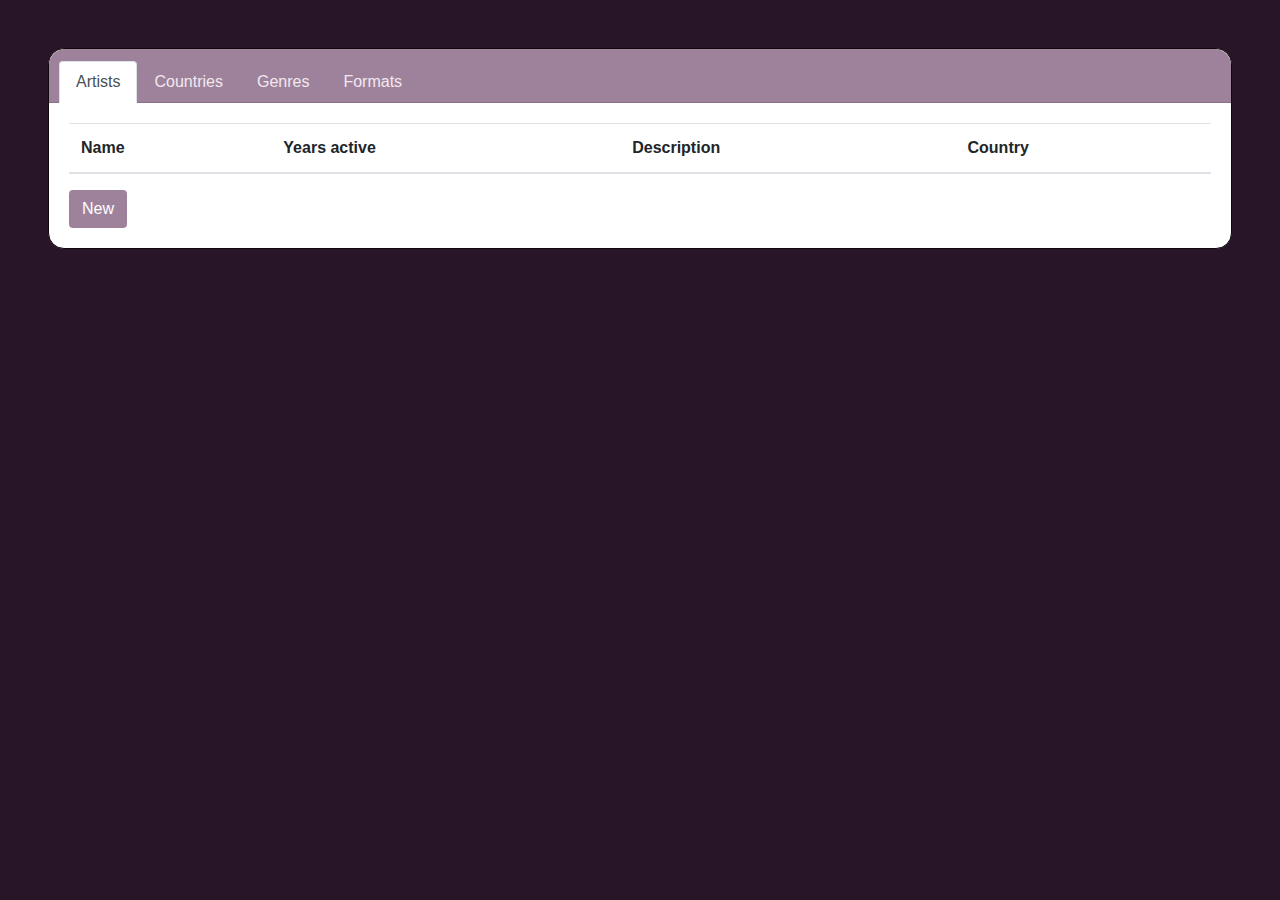
<file: site/pages/index.html>
<!DOCTYPE html>
<html lang="en">
<head>
    <meta charset="UTF-8">
    <meta name="viewport" content="width=device-width, initial-scale=1.0">
    <!-- Libraries -->
    <link rel="stylesheet" href="https://cdn.jsdelivr.net/npm/bootstrap@4.0.0/dist/css/bootstrap.min.css" integrity="sha384-Gn5384xqQ1aoWXA+058RXPxPg6fy4IWvTNh0E263XmFcJlSAwiGgFAW/dAiS6JXm" crossorigin="anonymous">
    <!-- Custom stylesheets -->
    <link rel="stylesheet" href="../resources/css/style.css">
    <title>Album Ratings</title>
</head>
<body>
    <div class="d-flex p-5">
        <div class="card card-purple w-100">
            <!-- Navigation-->
            <div class="card-header">
                <ul class="nav nav-tabs card-header-tabs" role="tablist">
                    <li class="nav-item" id="nav-tabs">
                        <a class="nav-link active" id="nav-artists-tab" href="#nav-artists" data-toggle="tab" role="tab" aria-controls="nav-tabs" aria-selected="true">Artists</a>
                    </li>
                    <li class="nav-item">
                        <a class="nav-link" id="nav-countries-tab" href="#nav-countries" data-toggle="tab" role="tab" aria-controls="nav-tabs" aria-selected="false">Countries</a>
                    </li>
                    <li class="nav-item">
                        <a class="nav-link" id="nav-genres-tab" href="#nav-genres" data-toggle="tab" role="tab" aria-controls="nav-tabs" aria-selected="false">Genres</a>
                    </li>
                    <li class="nav-item">
                        <a class="nav-link" id="nav-formats-tab" href="#nav-formats" data-toggle="tab" role="tab" aria-controls="nav-tabs" aria-selected="false">Formats</a>
                    </li>
                </ul>
            </div>
            <!-- Tabs -->
            <div class="card-body">
                <div class="tab-content" id="nav-tab-content">
                    <div class="tab-pane fade active show" id="nav-artists" role="tabpanel" aria-labelledby="nav-artists-tab">
                        <table id="artists" class="table table-striped">
                            <thead>
                                <tr>
                                    <th>Name</th>
                                    <th>Years active</th>
                                    <th>Description</th>
                                    <th>Country</th>
                                </tr>
                            </thead>
                            <tbody></tbody>
                        </table>
                        <a href="edit_artist.html?id=_NEW_" class="btn btn-default">New</a>
                    </div>

                    <div class="tab-pane fade" id="nav-countries" role="tabpanel" aria-labelledby="nav-countries-tab">
                        <table id="countries" class="table table-striped">
                            <thead>
                                <tr>
                                    <th>Name</th>
                                    <th>Country Code</th>
                                </tr>
                            </thead>
                            <tbody></tbody>
                        </table>
                    </div>

                    <div class="tab-pane fade" id="nav-genres" role="tabpanel" aria-labelledby="nav-genres-tab">
                        <div id="genres">
                            
                        </div>
                    </div>

                    <div class="tab-pane fade" id="nav-formats" role="tabpanel" aria-labelledby="nav-formats-tab">
                        <div id="formats">

                        </div>
                    </div>
                </div>
            </div>
        </div>
    </div>
</body>
<!-- Libraries -->
<script type="text/javascript" src="../../lib/jquery-3.7.1.min.js"></script>
<script src="https://cdn.jsdelivr.net/npm/popper.js@1.12.9/dist/umd/popper.min.js" integrity="sha384-ApNbgh9B+Y1QKtv3Rn7W3mgPxhU9K/ScQsAP7hUibX39j7fakFPskvXusvfa0b4Q" crossorigin="anonymous"></script>
<script src="https://cdn.jsdelivr.net/npm/bootstrap@4.0.0/dist/js/bootstrap.min.js" integrity="sha384-JZR6Spejh4U02d8jOt6vLEHfe/JQGiRRSQQxSfFWpi1MquVdAyjUar5+76PVCmYl" crossorigin="anonymous"></script>
<!-- Scripts -->
<script type="text/javascript" src="../scripts/ApiClient.js"></script>
<script type="text/javascript" src="../scripts/util.js"></script>
<script type="text/javascript">
    API.Countries.getList().then(result => {
        if(result.success === false) return;

        // Load and display all countries
        result.data.forEach(country => {
            const $row = $('<tr>');
            $row.append($('<td>').text(country.name));
            $row.append($('<td>').text(country.code));
            $("#countries").append($row);
        })
    });

    API.Artists.getList().then(result => {
        if(result.success === false) return;

        // Load and display all artists
        result.data.forEach(artist => {
            let flags = artist.countries.map(country => getFlagEmoji(country.code));
            let url = 'edit_artist.html?id=' + artist.id;

            const $row = $('<tr>');
            $row.append($('<td>').append($('<a>').attr('href', url).text(artist.name)));
            $row.append($('<td>').text(artist.years_active));
            $row.append($('<td>').text(artist.description));
            $row.append($('<td>').text(flags.join(' ')).addClass('emoji-cell'))
            $('#artists').append($row);
        })
    })

    API.Genres.getSubgenreTree(3).then(result => {

    })

    API.Genres.getAllTopLevelGenres().then(result => {
        if(result.success === false) return;

        result.data.forEach(genre => {
            const url = 'genre.html?id=' + genre.id;
            $('#genres').append($('<p>').append($('<a>').attr('href', url).text(genre.name)));
        })
    })

    API.Genres.getAncestors(11).then(result => {

    })
    /*
    API.PrimaryGenres.getList().then(result => {
        if(result.success === false) return;

        // Load and display primary genres
        result.data.forEach(primaryGenre => {

            const $e = $('<div>').addClass('genre-box-temp')
            $e.append($('<h1>').text(primaryGenre.name));
            $('#genres').append($e);

            // Load and display subgenres
            API.PrimaryGenres.getSubgenres(primaryGenre.id).then(result2 => {
                if(result2.success === false) return;
                result2.data.forEach(genre => {
                    $e.append($('<p>').text(genre.name));
                })
            })
        });
    })
    */

    API.Formats.getList().then(result => {
        if(result.success === false) return;

        // Load and display formats
        result.data.forEach(format => {
            $('#formats').append($('<p>').text(format.name));
        });
    })
</script>
</html>
</file>
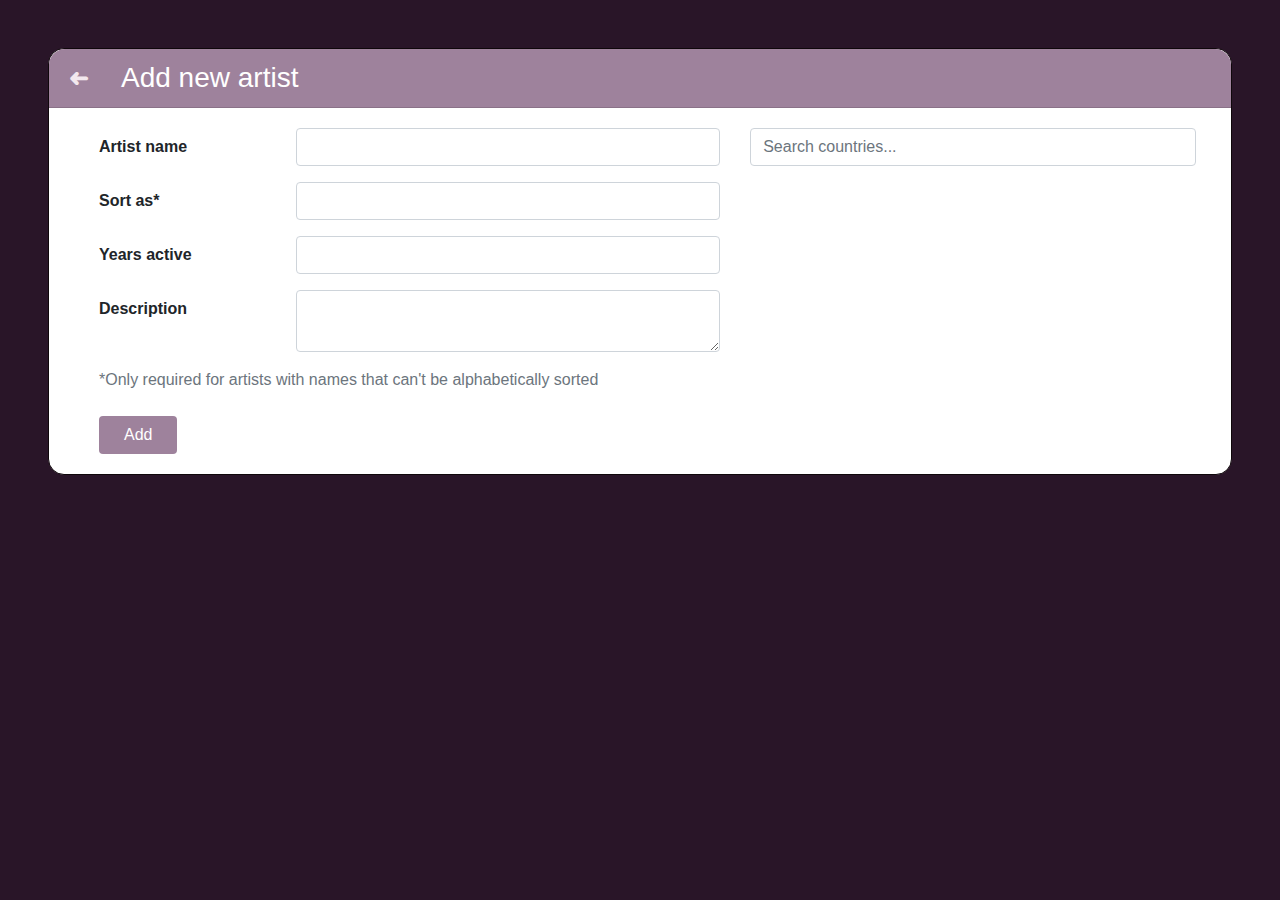
<file: site/pages/edit_artist.html>
<!DOCTYPE html>
<html lang="en">
<head>
    <meta charset="UTF-8">
    <meta name="viewport" content="width=device-width, initial-scale=1.0">
    <!-- Libraries -->
    <link rel="stylesheet" href="https://cdn.jsdelivr.net/npm/bootstrap@4.0.0/dist/css/bootstrap.min.css" integrity="sha384-Gn5384xqQ1aoWXA+058RXPxPg6fy4IWvTNh0E263XmFcJlSAwiGgFAW/dAiS6JXm" crossorigin="anonymous">
    <link rel="stylesheet" href="../../lib/jquery-ui.min.css">
    <!-- Custom stylesheets -->
    <link rel="stylesheet" href="../resources/css/style.css">
    <style>
        #countries {
            & div {
                display: flex;
                padding: 0.25rem;
                gap: 0.75rem;

                & p {
                    flex-grow: 1;
                }
            }
            
        }
    </style>
    <title>Album Ratings</title>
</head>
<body>
    <main class="p-5">
        <form id="form">
            <div class="card card-purple w-100">
                <!-- Navigation-->
                <div class="card-header d-flex align-items-center" style="gap: 2rem;">
                    <a class="arrow-back flip-v" href="index.html">➜</a>
                    <h3 class="card-title">Edit artist</h3>
                </div>
    
                <div class="card-body d-flex">
                    <div class="col-lg-7">

                        <input type="hidden" id="id"> 

                        <div class="input-row">
                            <label class="col-form-label col-4" for="name">Artist name</label>
                            <input type="text" class="form-control" id="name" name="name">
                        </div>
                        
                        <div class="input-row">
                            <label class="col-form-label col-4" for="sorting_name">Sort as*</label>
                            <input type="text" class="form-control" id="sorting_name" name="sorting_name">
                        </div>

                        <div class="input-row">
                            <label class="col-form-label col-4" for="years_active">Years active</label>
                            <input type="text" class="form-control" id="years_active" name="years_active">
                        </div>

                        <div class="input-row">
                            <label class="col-form-label col-4" for="description">Description</label>
                            <textarea class="form-control" id="description" name="description"></textarea>
                        </div>

                        <p class="text-secondary" style="margin-left: 15px">*Only required for artists with names that can't be alphabetically sorted</p>

                        <button type="submit" class="btn btn-default px-4 mt-2" style="margin-left: 15px;">Save</button>
                    </div>

                    <div class="col-lg-5">
                        <div class="input-group">
                            <input type="text" class="form-control" id="search-countries" name="search-countries" placeholder="Search countries...">
                        </div>
                        
                        <br>
                        <div id="countries">

                        </div>
                    </div>
                </div>
            </div>
        </form>
    </main>
</body>
<!-- Libraries -->
<script type="text/javascript" src="../../lib/jquery-3.7.1.min.js"></script>
<script type="text/javascript" src="../../lib/jquery-ui.min.js"></script>
<script src="https://cdn.jsdelivr.net/npm/popper.js@1.12.9/dist/umd/popper.min.js" integrity="sha384-ApNbgh9B+Y1QKtv3Rn7W3mgPxhU9K/ScQsAP7hUibX39j7fakFPskvXusvfa0b4Q" crossorigin="anonymous"></script>
<script src="https://cdn.jsdelivr.net/npm/bootstrap@4.0.0/dist/js/bootstrap.min.js" integrity="sha384-JZR6Spejh4U02d8jOt6vLEHfe/JQGiRRSQQxSfFWpi1MquVdAyjUar5+76PVCmYl" crossorigin="anonymous"></script>
<!-- Scripts -->
<script type="text/javascript" src="../scripts/ApiClient.js"></script>
<script type="text/javascript" src="../scripts/util.js"></script>

<script type="text/javascript">

    const NEW_ARTIST_ID = '_NEW_';

    const queryString = window.location.search;
    const urlParams = new URLSearchParams(queryString);
    const ARTIST_ID = urlParams.get('id');
    const SUCCESS = urlParams.get('success');

    const EDIT = 'edit';
    const ADD = 'add';

    const ACTION = ARTIST_ID === NEW_ARTIST_ID ? ADD : EDIT;

    const $countries = $('#countries');
    const deletedCountries = [];
    const newCountries = [];

    //if(SUCCESS === 'true') {
    //    alert("Sucessfully saved!");
    //} else if(SUCCESS === 'false') {
    //    alert("Could not save!")
    //}

    //#region page load

    // Redirect to add artist
    if(ARTIST_ID === null) {
        window.location.href = window.location + '?id=' + NEW_ARTIST_ID;
    }
    // Add new artist
    else if(ACTION === ADD) {
        addInit();
    }
    // Edit existing artist
    else if(ACTION === EDIT) {
        editInit(ARTIST_ID);
    }

    function addInit() {
        $('.card-title').text('Add new artist');
        $('.card-body button[type="submit"]').text('Add');
    }

    function editInit(id) {
        API.Artists.get(id).then(result => {
            if(result.success === false) {
                alert(result.info);
                throw new Error(result.info)
            }
            else {
                const artist = result.object;
                $('#id').val(artist.id);
                $('#name').val(artist.name);
                $('#sorting_name').val(artist.sorting_name);
                $('#years_active').val(artist.years_active);
                $('#description').val(artist.description);

                artist.countries.forEach(country => {
                    addCountryRow(country.name, country.code);
                })
            }
        });
    }

    //#endregion

    function addCountryRow(countryName, countryCode) {
        const flag = getFlagEmoji(countryCode);

        const $remove = $('<a>').attr('href', 'javascript:void(0)').text('Remove');
        $remove.click(e => {
            var index = newCountries.indexOf(countryCode);

            if (index !== -1) {
                newCountries.splice(index, 1);
            } else {
                deletedCountries.push(countryCode);
            }
            // remove element from list
            $countries.find(`[value="${countryCode}"]`).remove();
            
        })

        const $row = $('<div>').attr('value', countryCode);
        $row.append(flag);
        $row.append($('<p>').addClass('m-0').text(countryName));
        $row.append($remove);

        $countries.append($row);
    }

    $('#search-countries').autocomplete({
        source: function(request, response) {
            API.Countries.search(request.term).then(result => {
                response(result.success ? result.data : []);
            });
        },
        select: function(event, { item }) {
            newCountries.push(item.code);
            addCountryRow(item.name, item.code);
        }
    }).data('ui-autocomplete')._renderItem = function (ul, item) {
        return $('<li>')
            .css('padding-left', '0.5rem')
            .append(getFlagEmoji(item.code) + ' ' + item.name)
            .appendTo(ul);
    };

    $('#form').submit(event => {
        const data = new FormData(event.target);

        if(ACTION === EDIT) {
            data.append('id', $('#id').val());
        }

        

        API.Artists.save(data).then(async (result) => {
            let url = location.protocol + '//' + location.host + location.pathname;
            let id = result.info;

            for (const countryCode of newCountries) {
                await API.Artists.addCountry(id, countryCode);
            }

            for (const countryCode of deletedCountries) {
                await API.Artists.removeCountry(id, countryCode);
            }

            window.location.href = `${url}?id=${id}&success=${result.success}`;
        });

        
        return false;
    })

</script>
</html>
</file>
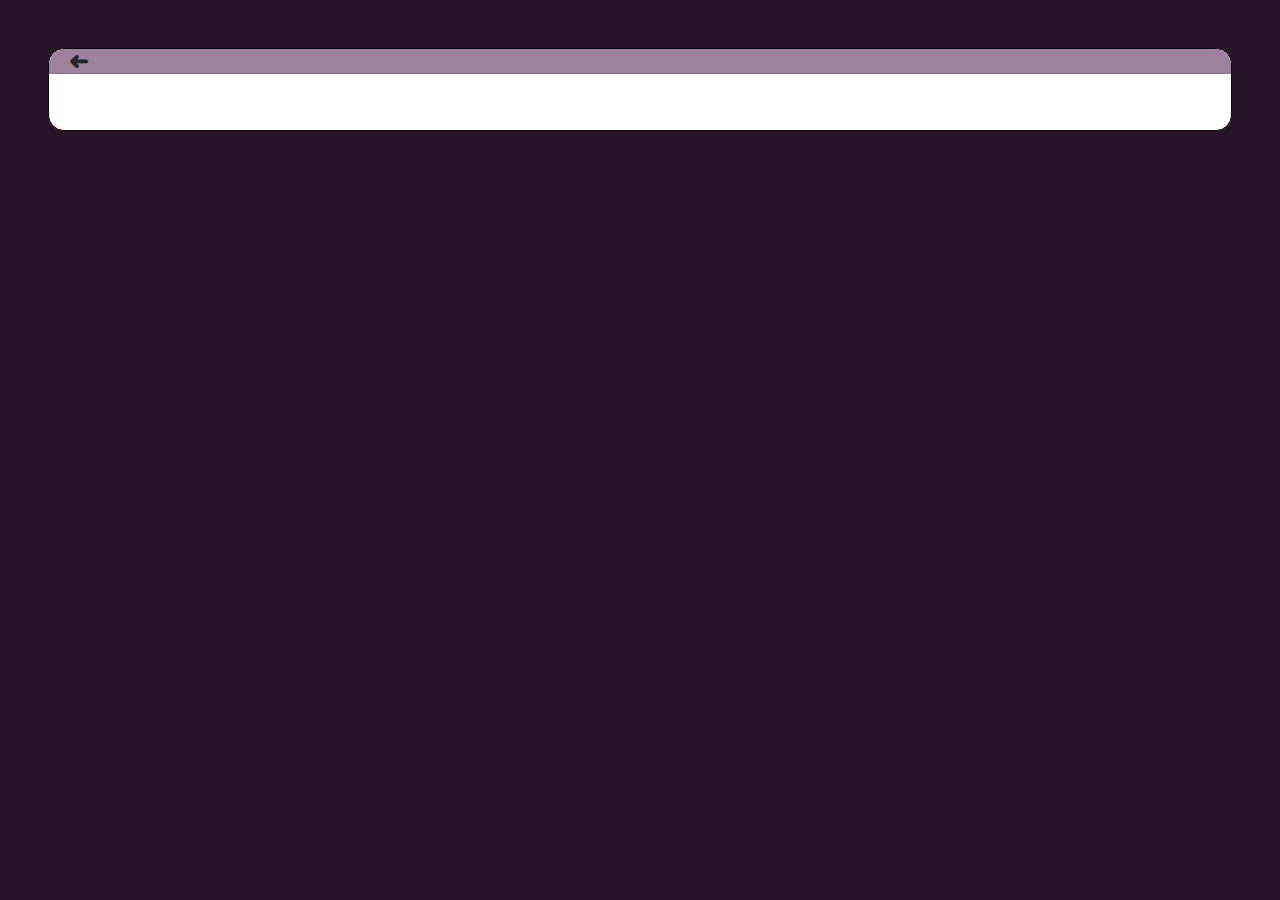
<file: site/pages/genre.html>
<!DOCTYPE html>
<html lang="en">
<head>
    <meta charset="UTF-8">
    <meta name="viewport" content="width=device-width, initial-scale=1.0">
    <!-- Libraries -->
    <link rel="stylesheet" href="https://cdn.jsdelivr.net/npm/bootstrap@4.0.0/dist/css/bootstrap.min.css" integrity="sha384-Gn5384xqQ1aoWXA+058RXPxPg6fy4IWvTNh0E263XmFcJlSAwiGgFAW/dAiS6JXm" crossorigin="anonymous">
    <link rel="stylesheet" href="../../lib/jquery-ui.min.css">
    <!-- Custom stylesheets -->
    <link rel="stylesheet" href="../resources/css/style.css">
    <title>Genre | Album Ratings</title>
</head>
<body>
    <main class="p-5">
        <form id="form">
            <div class="card card-purple w-100">
                <!-- Navigation-->
                <div class="card-header d-flex align-items-center" style="gap: 2rem;">
                    <a class="arrow-back flip-v" id="back">➜</a>
                    <h3 class="card-title"></h3>
                </div>
    
                <div class="card-body">
                    <p id="description"></p>
                    <div id="subgenres"></div>
                </div>
            </div>
        </form>
    </main>
</body>
<!-- Libraries -->
<script type="text/javascript" src="../../lib/jquery-3.7.1.min.js"></script>
<script type="text/javascript" src="../../lib/jquery-ui.min.js"></script>
<script src="https://cdn.jsdelivr.net/npm/popper.js@1.12.9/dist/umd/popper.min.js" integrity="sha384-ApNbgh9B+Y1QKtv3Rn7W3mgPxhU9K/ScQsAP7hUibX39j7fakFPskvXusvfa0b4Q" crossorigin="anonymous"></script>
<script src="https://cdn.jsdelivr.net/npm/bootstrap@4.0.0/dist/js/bootstrap.min.js" integrity="sha384-JZR6Spejh4U02d8jOt6vLEHfe/JQGiRRSQQxSfFWpi1MquVdAyjUar5+76PVCmYl" crossorigin="anonymous"></script>
<!-- Scripts -->
<script type="text/javascript" src="../scripts/ApiClient.js"></script>
<script type="text/javascript" src="../scripts/util.js"></script>

<script type="text/javascript">

    const queryString = window.location.search;
    const urlParams = new URLSearchParams(queryString);
    const GENRE_ID = urlParams.get('id');

    API.Genres.get(GENRE_ID).then(result => {
        if(result.success == false) return;
        
        const genre = result.object;

        if(genre.parent_id == null) {
            $('#back').attr('href', 'index.html')
        } 
        else {
            $('#back').attr('href', 'genre.html?id=' + genre.parent_id)
        }
        
        $('.card-title').text(genre.name);
        $('#description').text(genre.description);
    })

    API.Genres.getSubgenres(GENRE_ID).then(result => {
        if(result.success == false) return;

        if(result.data.length > 0) {
            $('#subgenres').append('<br/>');
            $('#subgenres').append('<p><b>Subgenres:</b></p>');
        }

        result.data.forEach(genre => {
            const url = 'genre.html?id=' + genre.id;
            $('#subgenres').append($('<p>').append($('<a>').attr('href', url).text(genre.name)));
        });
    })
</script>
</html>
</file>
<file: site/resources/css/style.css>
:root {
    --black: #000;
    --blackish: #0F070B;
    --dark-purple: #291528;
    --black-olive: #3A3E3B;
    --ghost-white: #F3E8EE;
    --mountbatten-pink: #9E829C;
    --pink-lavender: #FFC8FB;
    --pink-lavender-rgb: 255, 199, 251
    --pale-pink: #FFE4F3;
    --amaranth-pink: #FF92C2;
}

body {
    background-color: var(--dark-purple);
}

.card {
    border-color: var(--blackish);
    border-radius: 1rem;

    & .card-header {
        border-radius: 1rem 1rem 0 0;
        background-color: var(--mountbatten-pink);

        & .nav-link:not(.active) {
            color: var(--ghost-white);
        }
        
        & .nav-link:not(.active):hover {
            border-color: var(--ghost-white);
        }

        & .card-title {
            color: white;
            margin-bottom: 0;
        }
    }
}

.genre-box-temp {
    padding: 1rem 1.5rem;
    border: solid thick var(--ghost-white);
    border-radius: 1rem;
    margin-bottom: 1rem;

    & h1 {
        background-color: var(--mountbatten-pink);
        color: white;
        width: fit-content;
        padding: 0.5rem 1rem;
        border-radius: 0.5rem;
        font-size: 1.5rem;
        font-weight: bold;
    }
}

td.emoji-cell {
    font-size: 2rem;
    padding: 0 0.75rem;
    line-height: 0;
    vertical-align: middle;
}

.input-row {
    display: flex;
    flex-wrap: nowrap;
    margin-bottom: 1rem;

    & label {
        font-weight: 600;
    }
}

.form-control:focus {
    border-color: var(--mountbatten-pink);
    box-shadow: 0 0 0 .2rem var(--pink-lavender);
}

.btn.btn-default {
    background-color: var(--mountbatten-pink);
    color: white;
}
/*
.card-header .arrow-back {
    display: flex;
    align-content: center;
    align-items: center;
    height: 2.5rem;
    width: 2.5rem;
    background-color: var(--ghost-white);
    border-radius: 50%;

    & a {
        font-size: 1.5rem;
        font-weight: bold;
        width: 100%;
        color: var(--mountbatten-pink);
        text-align: center;
        margin-bottom: 2px;
    }

    &:hover {
        background-color: white;
    }

    & a:hover {
        text-decoration: none;
        filter: brightness(1.25);
    }
}
*/

.card-header .arrow-back {
    font-weight: bold;
    font-size: 1.5rem;
    color: var(--ghost-white);
    line-height: 0;

    &:hover {
        color: white;
        text-decoration: none;
    }
}

.flip-v {
    -webkit-transform: scaleX(-1);
    transform: scaleX(-1);
}
</file>
